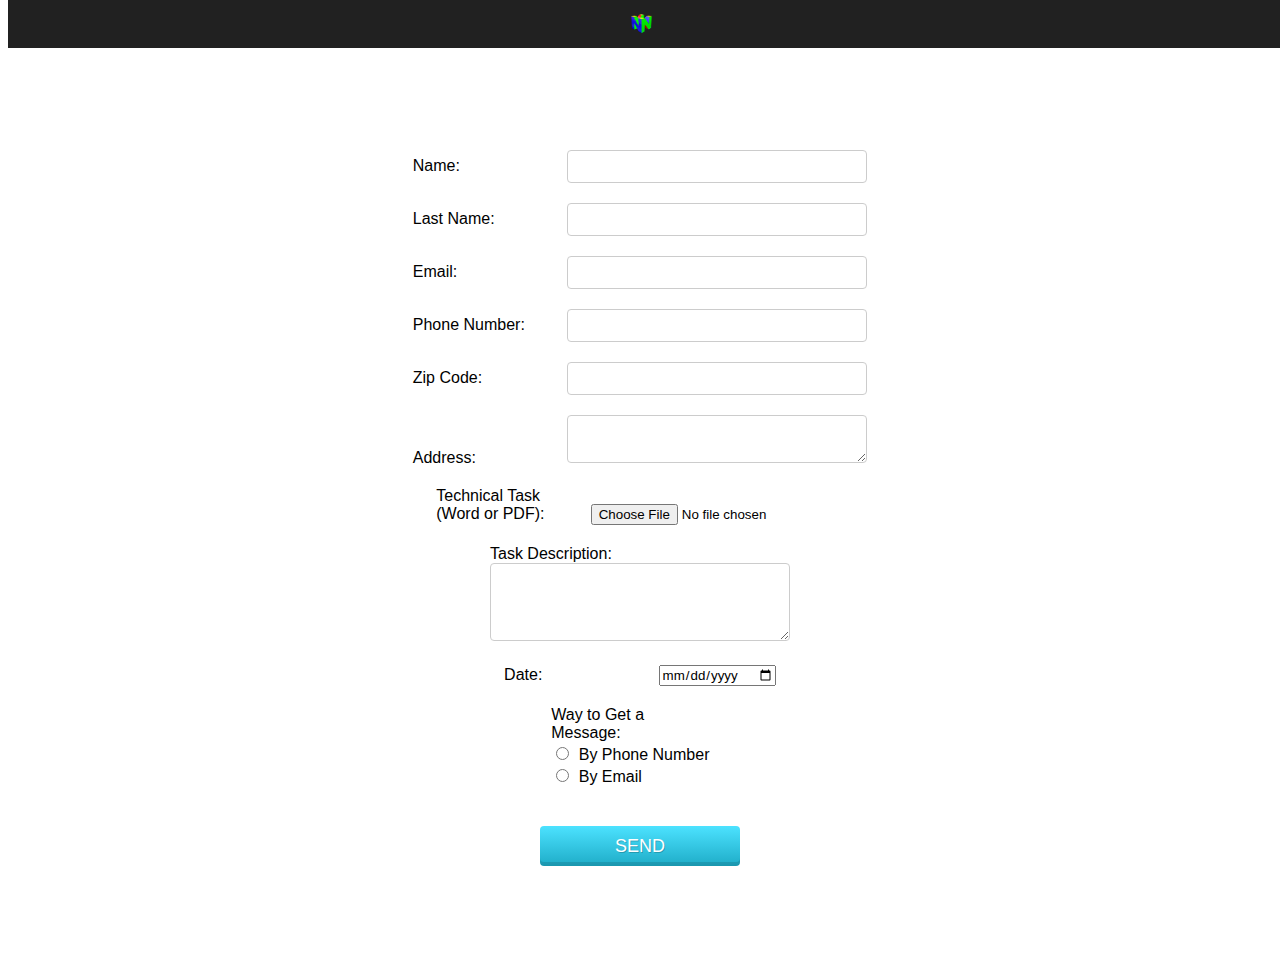
<file: form.html>
<!DOCTYPE html>
<html lang="en">

<head>
    <meta charset="UTF-8">
    <meta name="viewport" content="width=device-width, initial-scale=1.0">
    <title>Document</title>
    <link rel="stylesheet" href="src\css\style.min.css">
</head>

<body>
    <header>
        <nav>
            <div class="container">
                <ul class="menu">
                    <li class="menu_item">
                        <img id="logo" src="src/img/logo/N-0.png" alt="Logo"
                            style="width: 27px; height: 27px; cursor: pointer;">
                    </li>
                </ul>
            </div>
        </nav>
    </header>
    <form id="registration" onsubmit="return success(this)">
        <div class="form-group">
            <label for="name">Name:</label>
            <input type="text" id="name" name="name" required>
        </div>
        <div class="form-group">
            <label for="lastName">Last Name:</label>
            <input type="text" id="lastName" name="lastName" required>
        </div>
        <div class="form-group">
            <label for="email">Email:</label>
            <input type="email" id="email" name="email" required>
        </div>
        <div class="form-group">
            <label for="phone">Phone Number:</label>
            <input type="tel" id="phone" name="phone" required>
        </div>
        <div class="form-group">
            <label for="zip">Zip Code:</label>
            <input type="text" id="zip" name="zip" required>
        </div>
        <div class="form-group">
            <label for="address">Address:</label>
            <textarea id="address" name="address" required></textarea>
        </div>
        <div class="form-group">
            <label for="file">Technical Task (Word or PDF):</label>
            <input type="file" id="file" name="file" accept=".doc, .docx, .pdf">
        </div>
        <div class="form-group">
            <label for="taskDescription">Task Description:</label><br>
            <textarea id="taskDescription" name="taskDescription" rows="4" maxlength="1000"></textarea>
        </div>
        <div class="form-group">
            <label for="date">Date:</label>
            <input type="date" id="date" name="date" required>
        </div>
        <div class="form-group">
            <label>Way to Get a Message:</label><br>
            <input type="radio" id="phoneMessage" name="messageType" value="phone">
            <label for="phoneMessage">By Phone Number</label><br>
            <input type="radio" id="emailMessage" name="messageType" value="email">
            <label for="emailMessage">By Email</label><br>
        </div>
        <button id="submitBtn" class="submit_btn">Send</button>
    </form>
    <script src="src/js/logo.js"></script>
    <script src="src/js/form.js"></script>
</body>

</html>
</file>
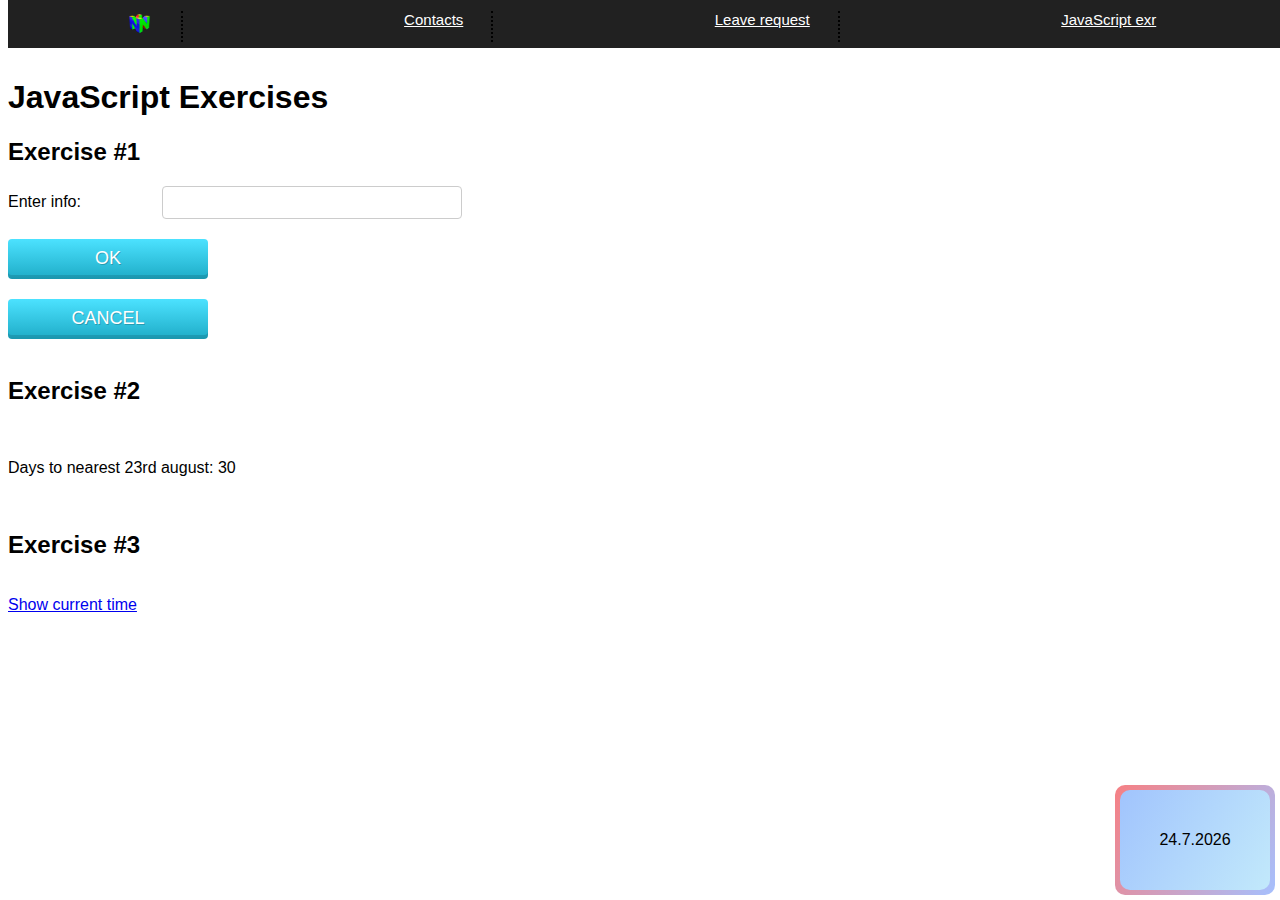
<file: JavaScript.html>
<!DOCTYPE html>
<html lang="en">

<head>
    <meta charset="UTF-8">
    <meta name="viewport" content="width=device-width, initial-scale=1.0">
    <title>Variant 8</title>
    <link rel="stylesheet" href="src\css\style.min.css">
</head>

<body>
    <header>
        <nav>
            <div class="container">
                <ul class="menu">
                    <li class="menu_item">
                        <img id="logo" src="src/img/logo/N-0.png" alt="Logo"
                            style="width: 27px; height: 27px; cursor: pointer;">
                    </li>
                    <li class="menu_item"><a href="contacts.html" class="menu_link">Contacts</a></li>
                    <li class="menu_item"><a href="request.html" class="menu_link">Leave request</a></li>
                    <li class="menu_item"><a href="JavaScript.html" class="menu_link">JavaScript exr</a></li>
                </ul>
            </div>
        </nav>
    </header>
    <h1>JavaScript Exercises</h1>
    <h2>Exercise #1</h2>
    <form id="form" onsubmit="">
        <label for="result">Enter info:</label>
        <input type="text" id="result" readonly>
        <br>
        <button type="button" class="submit_btn" onclick="calculateDays()">OK</button>
        <button type="button" class="submit_btn" onclick="cancel()">Cancel</button>
    </form>

    <br>
    <h2>Exercise #2</h2>
    <br>
    <p>Days to nearest 23rd august: <span id="daysLeft"></span></p>

    <br>
    <h2>Exercise #3</h2>
    <br>
    <!-- Hyperlink to output current time: -->
    <a href="#" onclick="showCurrentTime()">Show current time</a>
    <a></a>

    <!-- Lab-5 part -->

    <div class="floating-window-border" id="container">
        <div class="floating-window" id="floatingWindow">
            <span id="dateNow"></span>
        </div>
    </div>

    <script src="src/js/logo.js"></script>
    <script src="src/js/current_date.js"></script>
    <script src="src/js/current_time.js"></script>
    <script src="src/js/friday.js"></script>
    <script src="src/js/lr4.js"></script>
</body>

</html>
</file>
